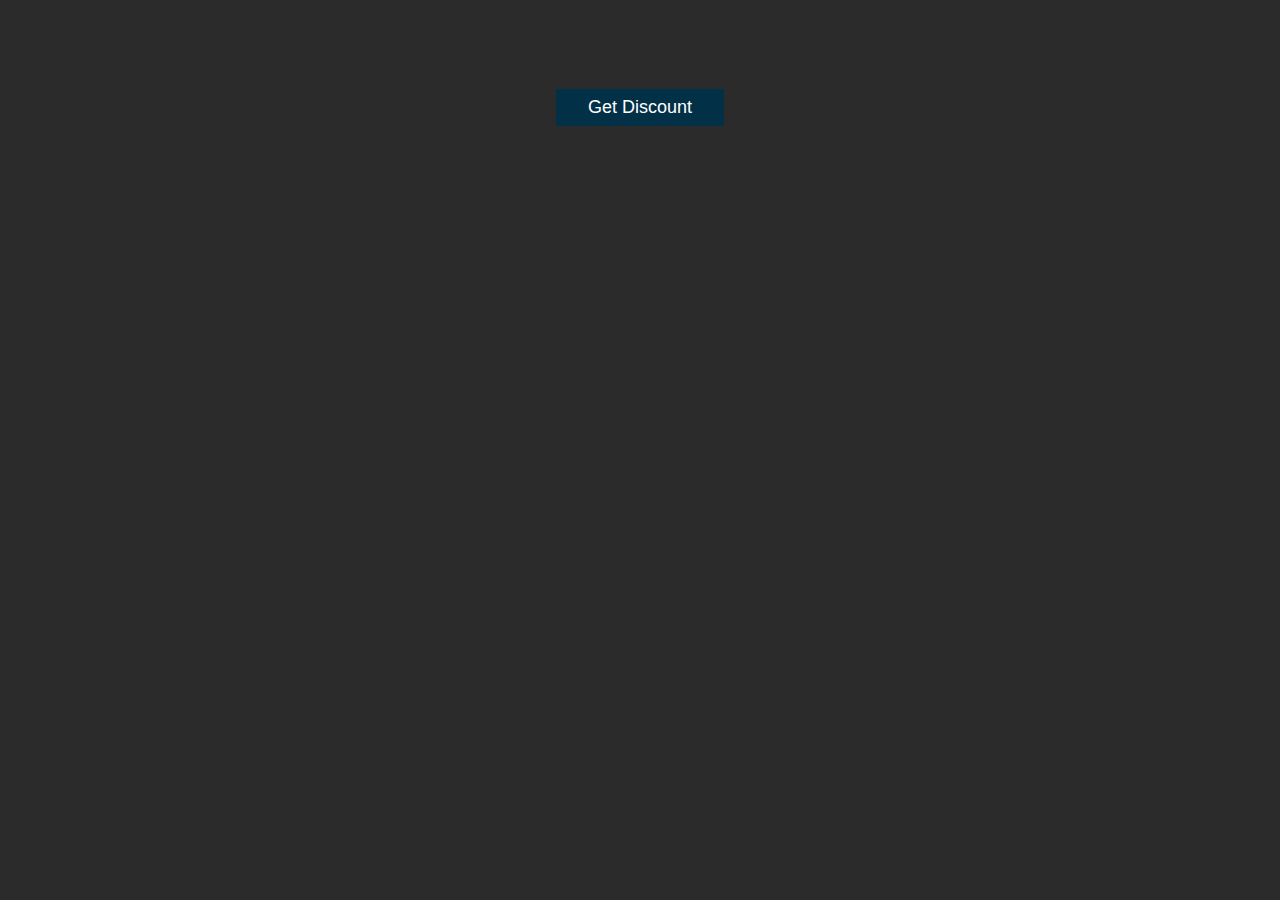
<file: a.html/a.html>
<!DOCTYPE html>
<html lang="en">
  <head>
    <meta charset="UTF-8" />
    <meta http-equiv="X-UA-Compatible" content="IE=edge" />
    <meta name="viewport" content="width=device-width, initial-scale=1.0" />
    <title>Document</title>
    <link rel="stylesheet" href="a.css" />
  </head>
  <body>
    
    
  

    <button class="get-discount-btn">Get Discount</button>

    <div class="coupon-container">
     

      <img class="bg" src="gt.jpg" alt="" />

      <img class="gift" src="th.jpeg" alt="" />

      <h2>Congratulations!</h2>
      <p>You can get</p>
      <div class="discount">75% off</div>
      <p>Here is your code</p>
      <div class="code"> IGPSAVE75</div>
      <a href="#" class="btn">Redeem</a>
    </div>

    <script src="main.js"></script>
  </body>
</html>
</file>
<file: a.html/a.css>
.coupon-container .close {
  width: 24px;
  position: absolute;
  top: 16px;
  right: 16px;
  z-index: 2;
  cursor: pointer;
}

.coupon-container {
  position: relative;
  font-family: "Roboto", sans-serif;
  max-width: 350px;
  text-align: center;
  background: #a3f9ff;
  margin: 100px auto 30px auto;

  opacity: 0;
  pointer-events: none;
  transform: translateY(30px);
  transition: all 400ms ease;
}
*{
  margin: 0;
  padding: 0;
  box-sizing: border-box;
}

body{
  display: grid;
  height: 100vh;
  place-items: center;
  background: #2b2b2b;
}

.checkbox{
  height: 160px;
  width: 320px;
  background: #222;
  appearance: none;
  border-radius: 160px;
  box-shadow: inset 0 8px 60px rgba(0,0,0,0.1),
              inset 0 8px 8px rgba(0,0,0,0.1),
              inset 0 -4px 4px rgba(0,0,0,0.1);
  position: relative;
  outline: none;
  cursor: pointer;
  transition: 0.5s;            
}

.checkbox::before{
  height: 20px;
  width: 20px;
  position: absolute;
  top: 0;
  left: 0;
  content: "";
  background: linear-gradient(to bottom,#444,#222);
  border-radius: 20px;
  transform: scale(0.9);
  transition: 0.5s;
  box-shadow: 0 8px 40px rgba(0,0,0,0.5),
              inset 4px 4px rgba(255,255,255,0.2),
              inset -4px 4px rgba(255,255,255,0.2);
}

.checkbox:checked{
  background: #fff;
  box-shadow: inset 0 2px 60px rgba(0,0,0,0.1),
              inset 0 2px 8px rgba(0,0,0,0.1),
              inset 0 -4px 4px rgba(0,0,0,0.05);
}

.checkbox:checked::before{
  left: 20px;
  box-shadow: 0 8px 20px rgba(0,0,0,0.1),
              inset 4px 4px rgba(255,255,255,1),
              inset -4px 4px rgba(255,255,255,1);
  background: linear-gradient(to bottom,#eaeaea,#f9f9f9);            
}

.checkbox::after{
  content: "";
  position: absolute;
  height: 100vh;
  width: 100vw;
  background: #2b2b2b;
  top: 80px;
  left: 160px;
  z-index: -1;
  transform: translate(-50%,-50%);
  transition: 0.5s;
}

.checkbox:checked::after{
  background: #f8f8f8;
}
.coupon-container.active {
  opacity: 1;
  pointer-events: auto;
  transform: translateY(0);
}

.coupon-container .gift {
  position: absolute;
  width: 180px;
  top: -120px;
  left: 50%;
  transform: translateX(-50%);
}

.coupon-container .bg {
  position: absolute;
  left: 0;
  top: 0;
  width: 100%;
}

.coupon-container h2,
.coupon-container p,
.coupon-container .discount,
.coupon-container .code,
.coupon-container .btn {
  position: relative;
}

.coupon-container h2 {
  color: #023047;
  font-weight: 900;
  font-size: 30px;
  padding-top: 70px;
  margin-bottom: 0;
}

.coupon-container p {
  font-size: 18px;
  color: #023047;
  margin: 8px;
}

.coupon-container .discount {
  font-family: "Poppins", sans-serif;
  font-size: 56px;
  font-weight: 300;
  color: #076170;
}

.coupon-container .code {
  font-size: 45px;
  font-weight: 900;
}

.coupon-container .btn {
  text-decoration: none;
  background: #e63946;
  padding: 16px;
  display: inline-block;
  width: 100%;
  color: #fff;
  box-sizing: border-box;
  margin-top: 24px;
  font-size: 24px;
  font-weight: 900;
  text-transform: uppercase;
  transition: all 300ms ease;
}

.coupon-container .btn:hover {
  background: #e22535;
}

.get-discount-btn {
  padding: 8px 32px;
  background: #023047;
  color: #fff;
  border: none;
  font-size: 18px;
  cursor: pointer;
}
</file>
